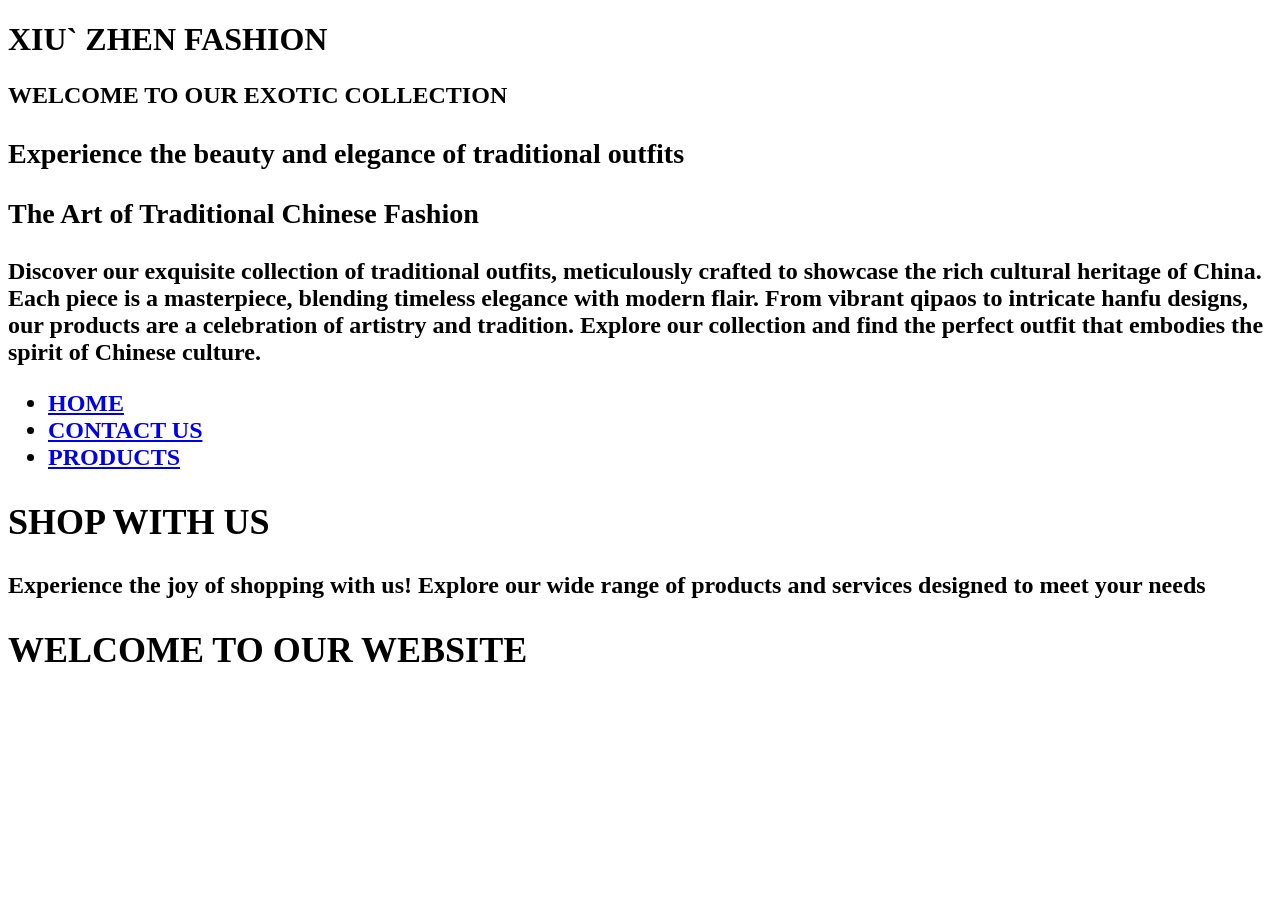
<file: index.html>
<!DOCTYPE html>
<html lang="en">
<head>
        <meta charset="UTF-8">
        <meta http-equiv="X-UA-Compatible" content="IE=edge">
        <meta name="viewport" content="width=device-width, initial-scale=1.0">
        <title>XIU` ZHEN FASHION</title>
        <body>
      <h1> XIU` ZHEN FASHION </h1>                                                                                                                                                                                                                                          
      <h2><CHINESE TRADITIONAL OUTFITS </h2>
            <p>WELCOME TO OUR EXOTIC COLLECTION</p>
      <h3> Experience the beauty and elegance of traditional outfits</h3>
      <h3>The Art of Traditional Chinese Fashion</h3>
      </head> 
      <section id="PRODUCTS">
        <p>Discover our exquisite collection
            of traditional outfits, meticulously crafted to showcase the rich cultural heritage of China. Each piece is a masterpiece, blending timeless elegance with modern flair. From vibrant qipaos to intricate hanfu designs, our products are a celebration of artistry and tradition. Explore our collection and find the perfect outfit that embodies the spirit of Chinese culture.</p>
    <nav>
        <ul>
         <li> <a href="index.html">HOME</a></li>
         <li> <a href="contacts.html">CONTACT US</a></li>
         <li> <a href="products.html">PRODUCTS</a></li>        
        </ul>
    </nav>
           <section id="SHOP"></section>                                                                                                                                                                                                                                                                                                                                                    
            <h2>SHOP WITH US</h2>
            <p>Experience the joy of shopping with us! Explore our wide range of products and services designed to meet your needs </p>
           <div class="Products
           <img src ="qipao.jpg" alt="QIPAO" width="300" height="400"></div>

           <h1>WELCOME TO OUR WEBSITE</h1>
 <img src="https://cdn.pixabay.com/photo
 <footer>
    <p>&copy; 2026 XIU` ZHEN FASHION. All rights reserved.</p>
</body>
</html>
</file>
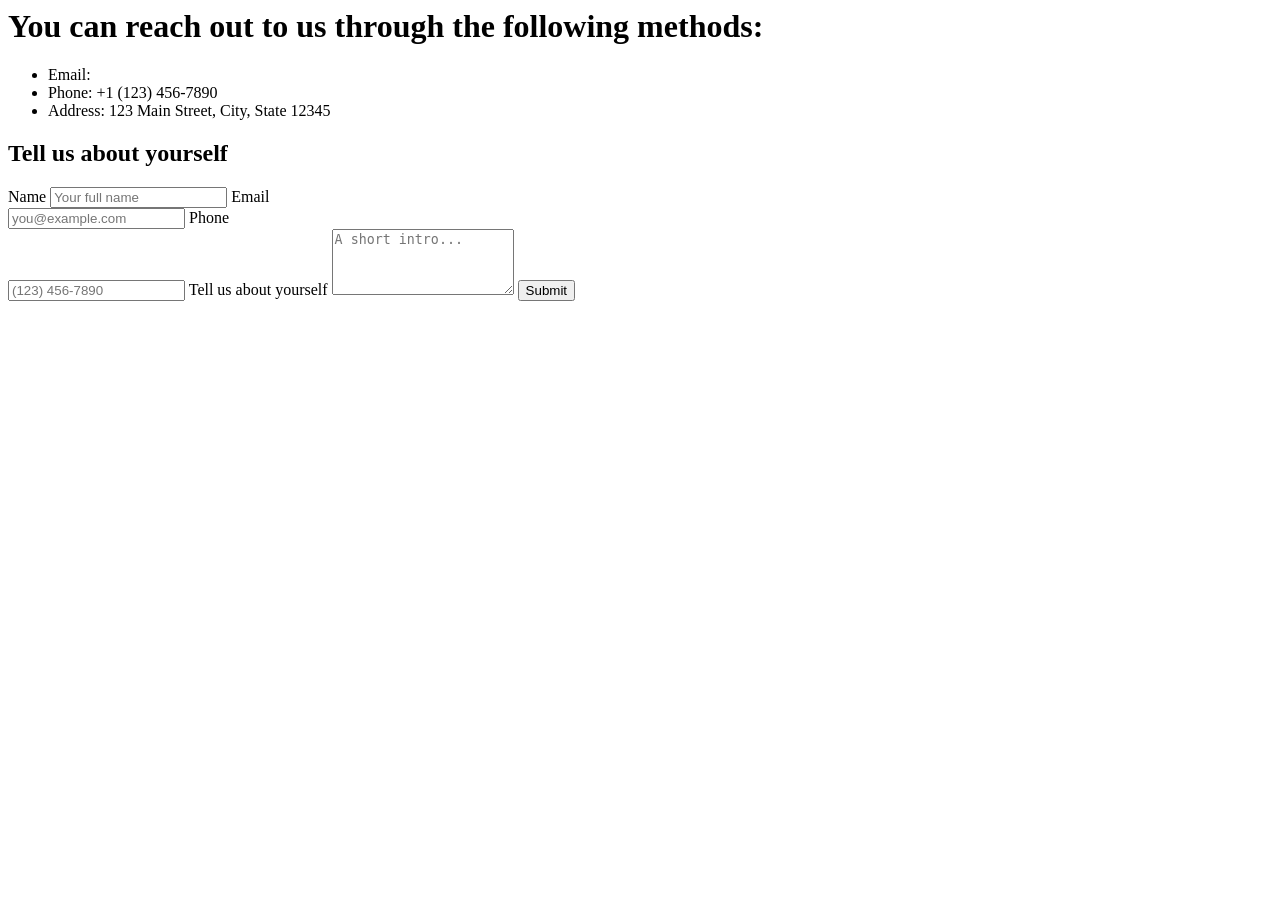
<file: contacts.html>
<html lang="en">
<head>
    <meta charset="UTF-8">
    <meta name="viewport" content="width=device-width, initial-scale=1.0">
    <title>Contact us</title>
</head>
<body>
    <div class="container">
        <h1>You can reach out to us through the following methods:</h1>
        <ul>
            <li>Email: </li>
            <li>Phone: +1 (123) 456-7890</li>
            <li>Address: 123 Main Street, City, State 12345</li>
        </ul>
    </div>

    <div class="container">
        <h2>Tell us about yourself</h2>
        <form id="contact-form" action="#" method="post">
            <label for="name">Name</label>
            <input type="text" id="name" name="name" placeholder="Your full name" required>

            <label for="email">Email</label><br>
            <input type="email" id="email" name="email" placeholder="you@example.com" required>

            <label for="phone">Phone</label><br>
            <input type="tel" id="phone" name="phone" placeholder="(123) 456-7890">

            <label for="about">Tell us about yourself</label>
            <textarea id="about" name="about" rows="4" placeholder="A short intro..." required></textarea>

            <button type="submit">Submit</button>
        </form>
    </div>
</body>
</html>
</file>
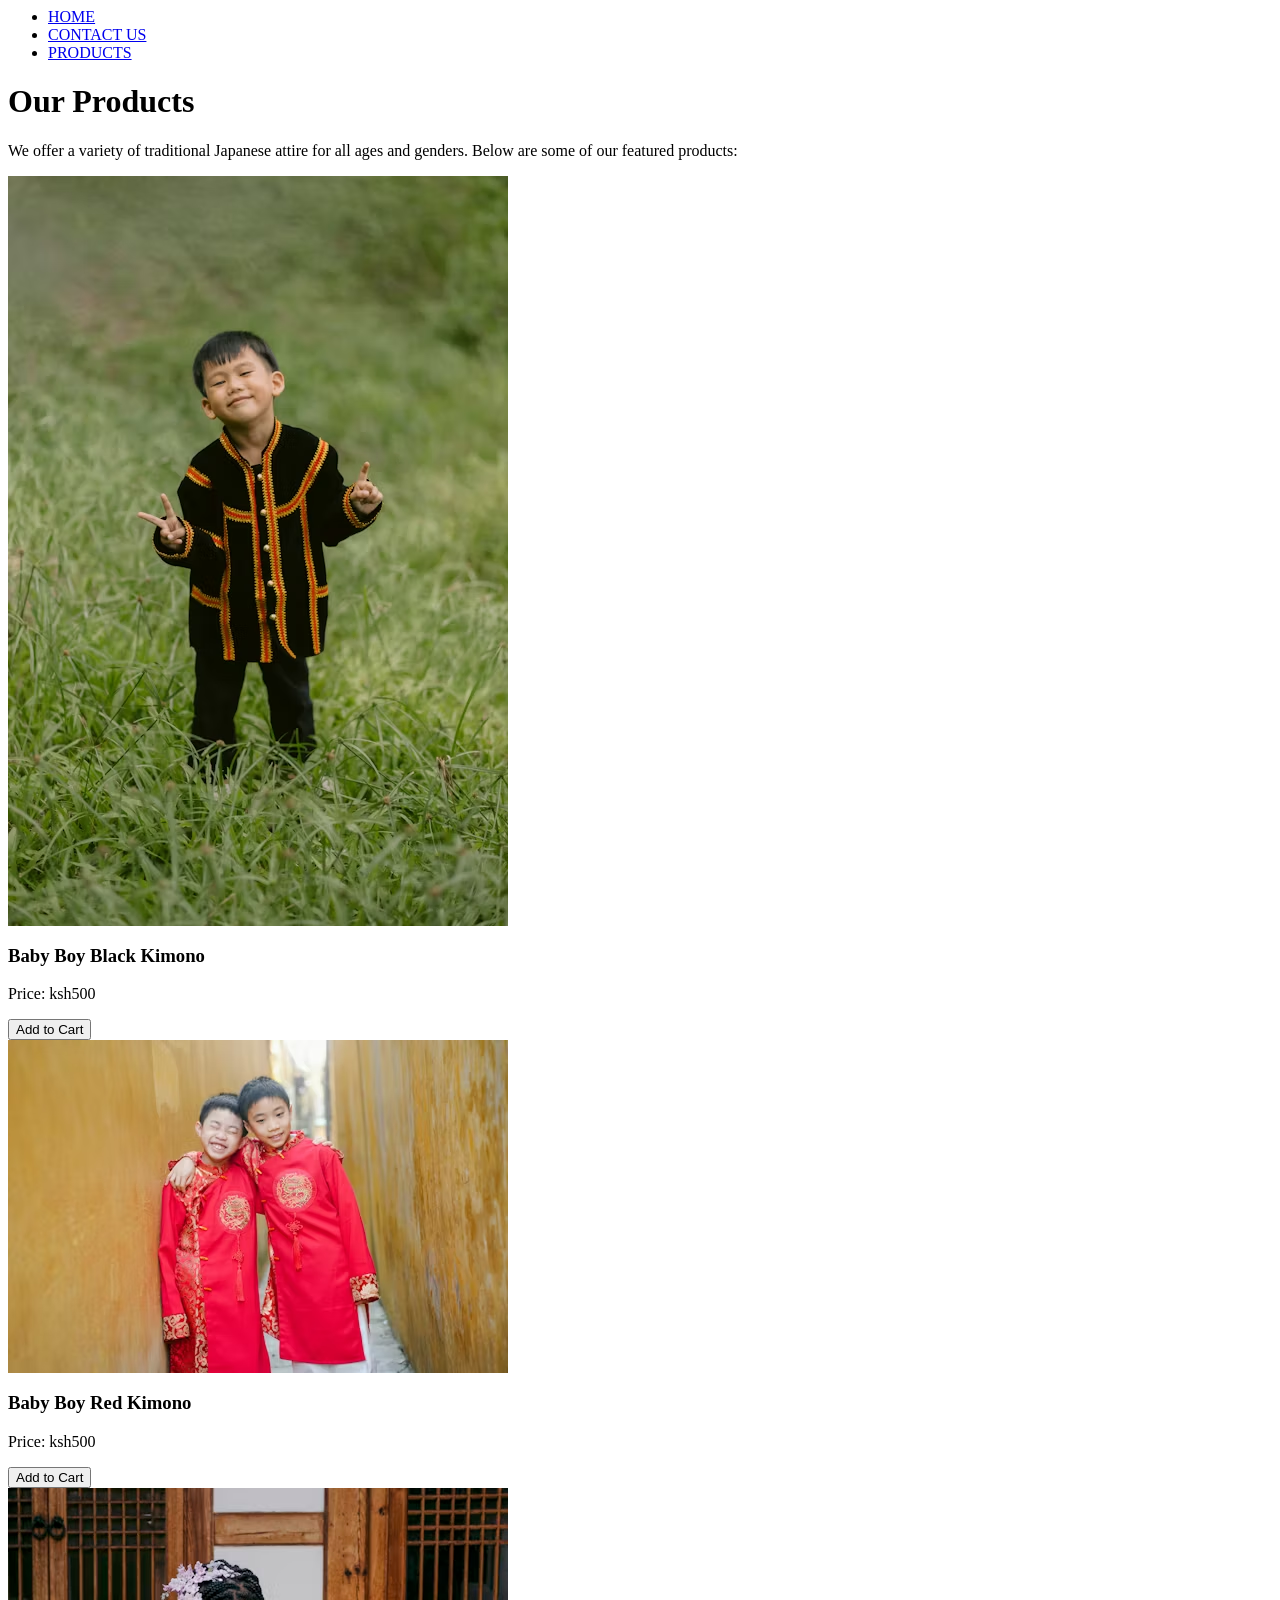
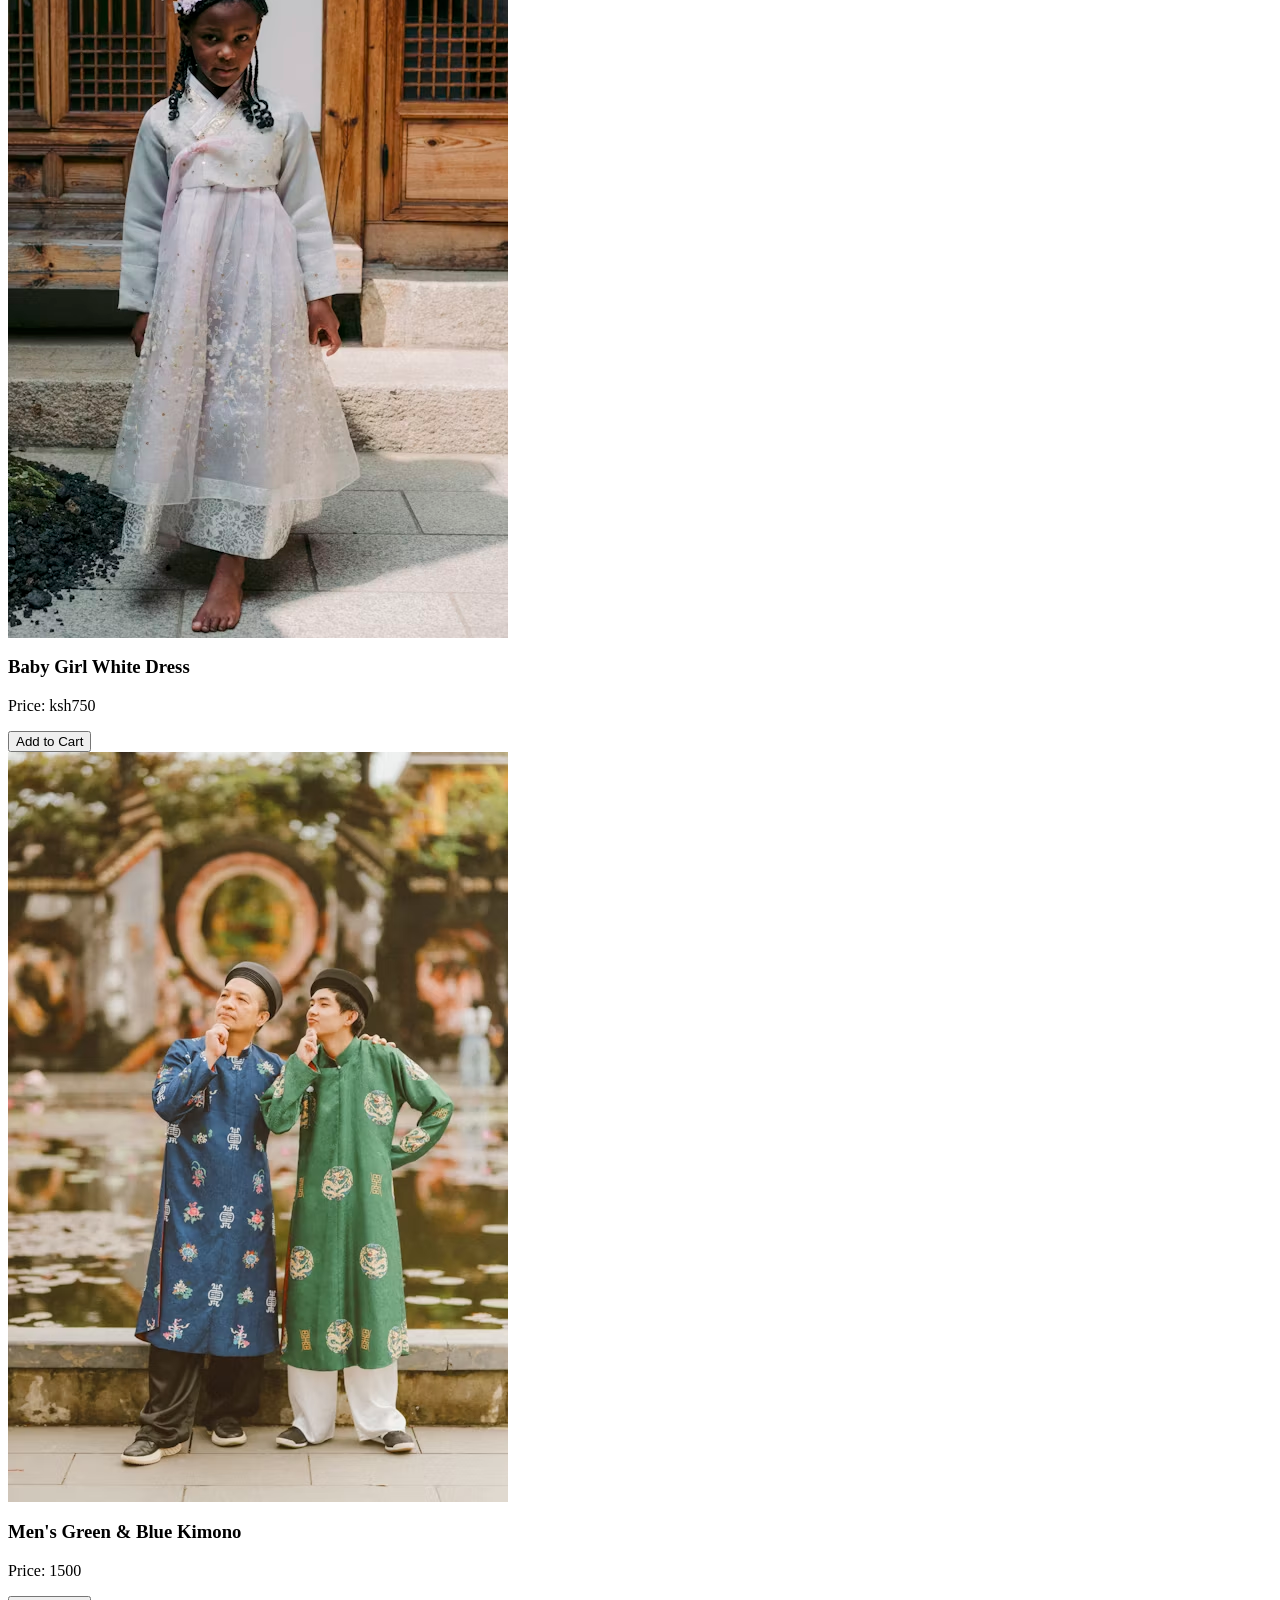
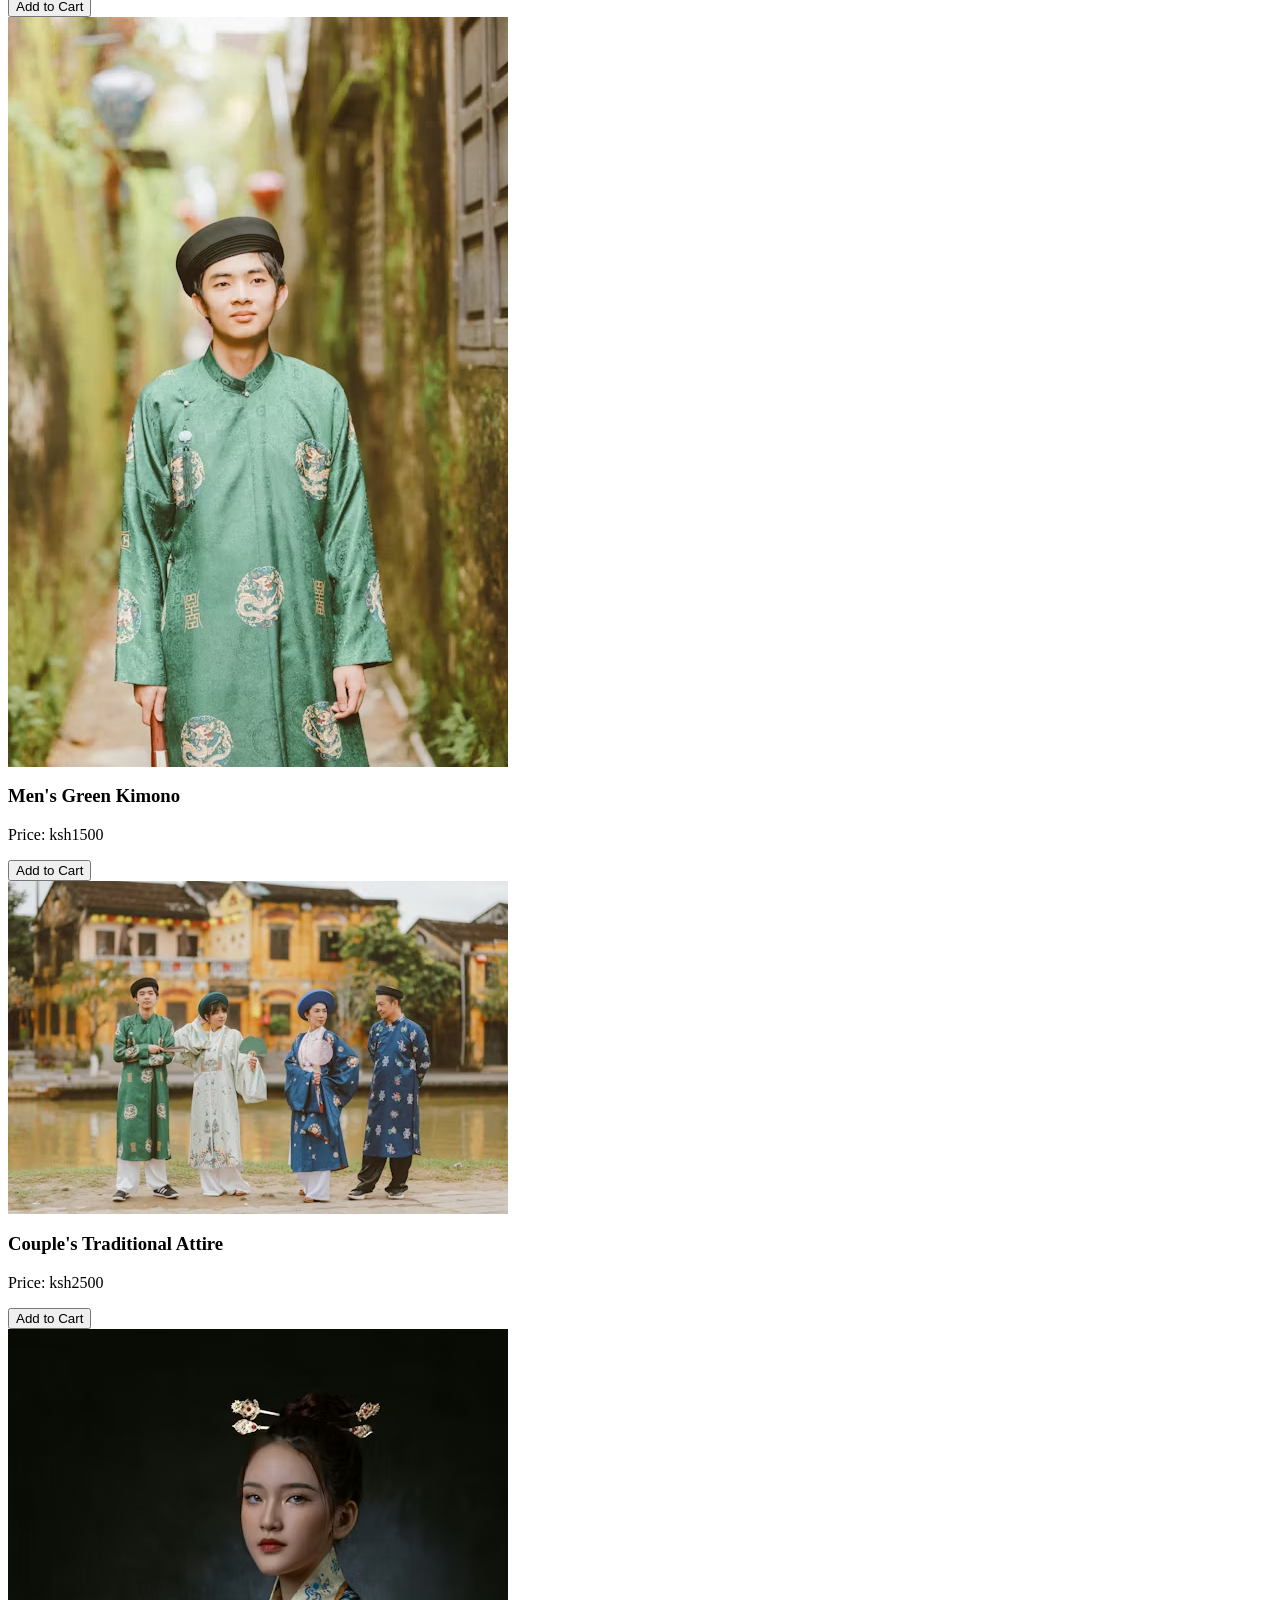
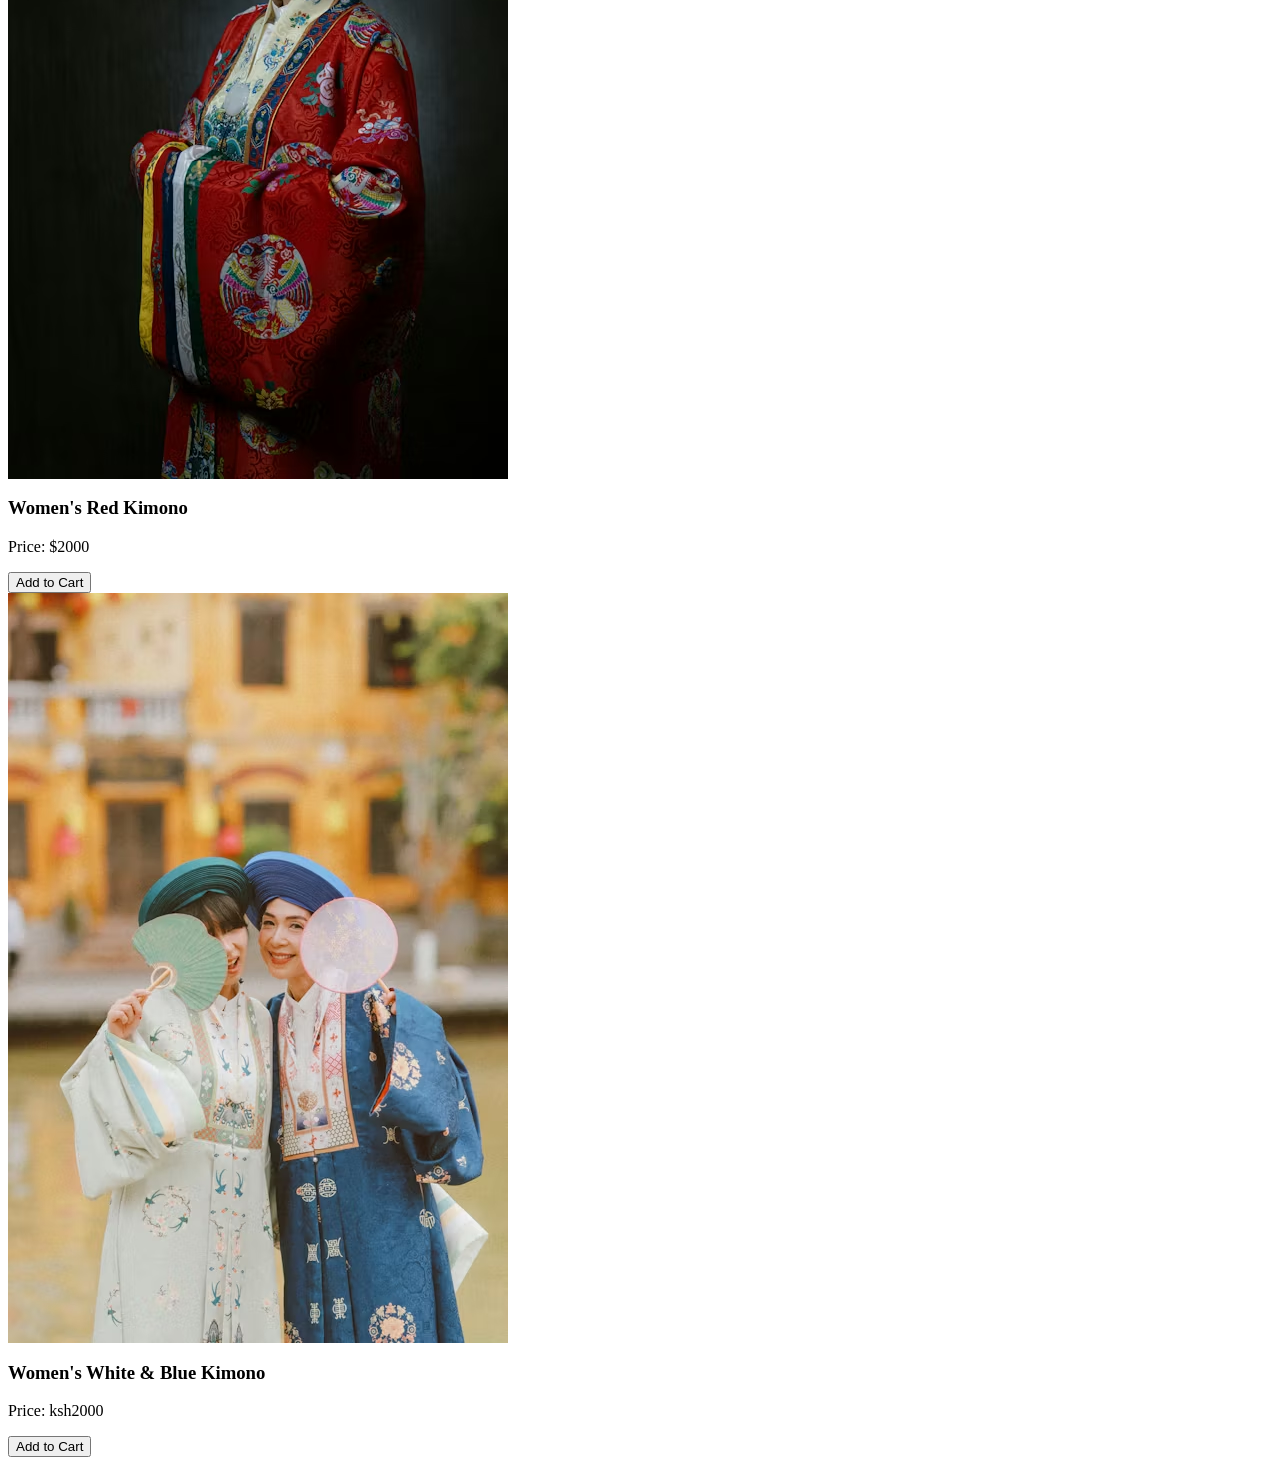
<file: products.html>
<html>
 <head>
    <meta charset="UTF-8">
    <meta name="viewport" content="width=device-width, initial-scale=1.0">
    <title>Our Products</title>
 </head>
  <body>
    <nav>
        <ul>
         <li> <a href="index.html">HOME</a></li>
         <li> <a href="contacts.html">CONTACT US</a></li>
         <li> <a href="products.html">PRODUCTS</a></li>        
        </ul>
    </nav>
    <h1>Our Products</h1>
    <p>We offer a variety of traditional Japanese attire for all ages and genders. Below are some of our featured products:</p>

    <div class="products-grid">
        <div class="product-card">
            <img src="/images.html/babyboy black kimono attire.avif " alt="black kimono">
            <h3>Baby Boy Black Kimono</h3>
            <p>Price: ksh500</p>
            <button class="add-to-cart">Add to Cart</button>
        </div>

        <div class="product-card">
            <img src="/images.html/babyboy red kimono attire.avif" alt="red kimono">
            <h3>Baby Boy Red Kimono</h3>
            <p>Price: ksh500</p>
            <button class="add-to-cart">Add to Cart</button>
        </div>

        <div class="product-card">
            <img src="/images.html/babygirl white dress attire.avif" alt="white dress">
            <h3>Baby Girl White Dress</h3>
            <p>Price: ksh750</p>
            <button class="add-to-cart">Add to Cart</button>
        </div>

        <div class="product-card">
            <img src="/images.html/green and blue kimono men attire.avif" alt="green and blue kimono">
            <h3>Men's Green & Blue Kimono</h3>
            <p>Price: 1500</p>
            <button class="add-to-cart">Add to Cart</button>
        </div>

        <div class="product-card">
            <img src="/images.html/green kimono men attire.avif" alt="green kimono">
            <h3>Men's Green Kimono</h3>
            <p>Price: ksh1500</p>
            <button class="add-to-cart">Add to Cart</button>
        </div>

        <div class="product-card">
            <img src="/images.html/men and women matching attire.avif" alt="men and women outfit">
            <h3>Couple's Traditional Attire</h3>
            <p>Price: ksh2500</p>
            <button class="add-to-cart">Add to Cart</button>
        </div>

        <div class="product-card">
            <img src="/images.html/red kimono women attire.avif" alt="red kimono">
            <h3>Women's Red Kimono</h3>
            <p>Price: $2000</p>
            <button class="add-to-cart">Add to Cart</button>
        </div>

        <div class="product-card">
            <img src="/images.html/white and blue women attire.avif" alt="white and blue kimono">
            <h3>Women's White & Blue Kimono</h3>
            <p>Price: ksh2000</p>
            <button class="add-to-cart">Add to Cart</button>
        </div>
    </div>
  </body>
</html>
</file>
